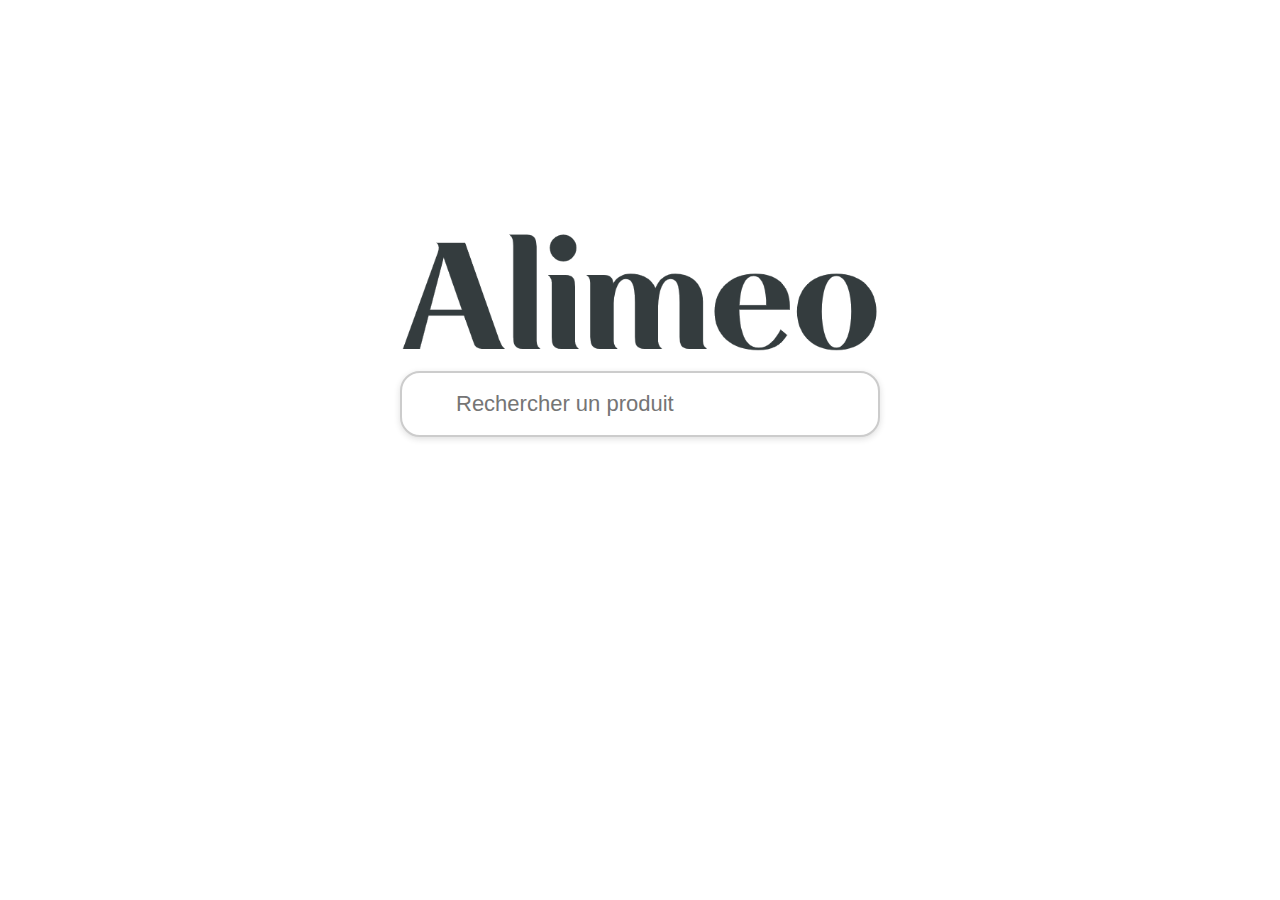
<file: index.html>
<!DOCTYPE html>
<html>
<head>
  <title>Alimeo</title>
  <link rel="stylesheet" type="text/css" href="css/index.css">
</head>
<body>
  <div id="main-container" class="container">
    <div id="search-container">
      <div class="logo-container">
        <img src="img/logo/alimeo.png" alt="Alimeo">
      </div>
      <label class="search-wrapper">
        <input type="text" id="search" placeholder="Rechercher un produit">
        <span class="search-icon"></span>
      </label>
    </div>
    <div id="results"></div>
  </div>
  <script src="js/index.js" defer></script>
</body>
</html>
</file>
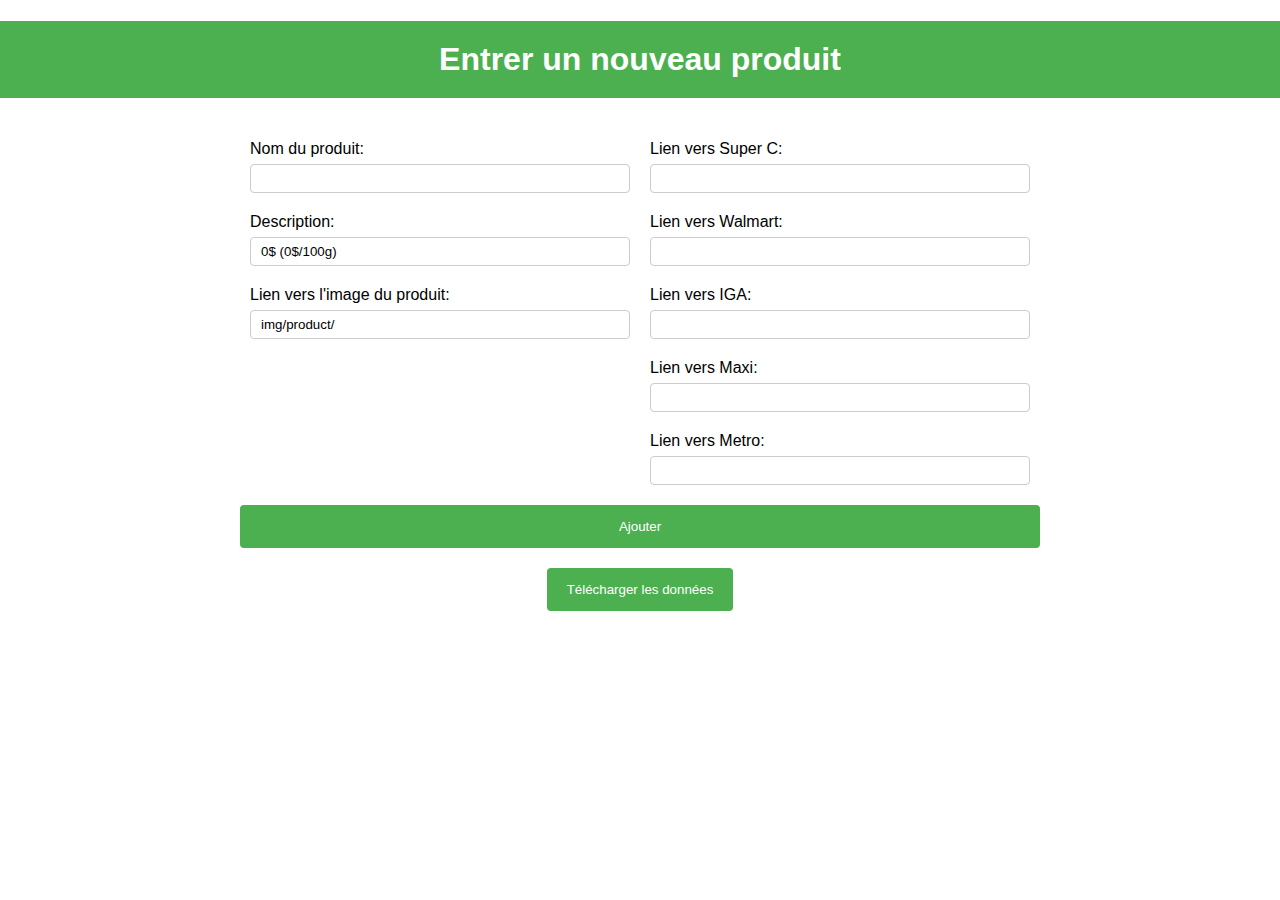
<file: addproduct.html>
<!DOCTYPE html>
<html lang="fr">
<head>
  <meta charset="UTF-8">
  <meta name="viewport" content="width=device-width, initial-scale=1.0">
  <title>Entrer un nouveau produit</title>
  <link rel="stylesheet" href="css/addproduct.css">
</head>
<body>
  <h1>Entrer un nouveau produit</h1>
  <form id="product-form">
    <div class="column">
    <label for="name">Nom du produit:</label>
    <input type="text" id="name" name="name" required>
    <label for="description">Description:</label>
    <input type="text" id="description" name="description" value="0$ (0$/100g)" required>
    <label for="image">Lien vers l'image du produit:</label>
    <input type="text" id="image" name="image" value="img/product/" required>
    </div>
    <div class="column">
    <label for="link1">Lien vers Super C:</label>
    <input type="text" id="link1" name="link1">
    <label for="link2">Lien vers Walmart:</label>
    <input type="text" id="link2" name="link2">
    <label for="link3">Lien vers IGA:</label>
    <input type="text" id="link3" name="link3">
    <label for="link4">Lien vers Maxi:</label>
    <input type="text" id="link4" name="link4">
    <label for="link5">Lien vers Metro:</label>
    <input type="text" id="link5" name="link5">
    </div>
    <input type="submit" value="Ajouter">
  </form>
  <button id="download-data">Télécharger les données</button>
  <script src="js/addproduct.js" defer></script>
</body>
</html>
</file>
<file: css/index.css>
body {
  font-family: Arial, sans-serif;
  font-size: 16px;
  text-align: center;
  margin: 0;
}

.container {
  display: flex;
  flex-direction: column;
  align-items: center;
  justify-content: center;
  min-height: 100vh;
  position: relative;
}

.container.raise {
  transform: translateY(-10%);
}

.container.top {
  justify-content: flex-start;
  padding-top: 0;
}

.container.top #search-container {
  position: sticky;
  top: 0;
  background-color: white;
  z-index: 1000;
  border-top: 10px solid #ffffff;
}

.container.top #search-container.hide-border {
  border-top: none;
}

.logo-container {
  display: flex;
  align-items: center;
  justify-content: center;
  margin-bottom: 20px;
}

.logo-container img {
  max-height: 118px;
  max-width: 118%;
}

.search-container {
  display: flex;
  justify-content: center;
  align-items: center;
}


#search {
  background-image: url('https://img.icons8.com/material-outlined/24/000000/search--v1.png');
  background-size: 26px;
  background-position: 16px center;
  background-repeat: no-repeat;
  padding: 10px 15px 10px 40px;
  font-size: 20px;
  border: 2px solid #ccc;
  border-radius: 20px;
  width: 400px;
  margin: 0 auto;
  box-shadow: 0 2px 6px rgba(32, 33, 36, 0.15);
}

#search:focus {
  border-color: #4d90fe;
  box-shadow: 0 1px 6px rgba(32, 33, 36, 0.28);
}

@media (max-width: 480px) {
  #search {
    font-size: 18px;
    padding: 14px 18px 14px 42px;
    width: 100%;
    max-width: none;
    box-sizing: border-box;
  }
}

@media (min-width: 481px) and (max-width: 768px) {
  #search {
    font-size: 20px;
    padding: 16px 20px 16px 48px;
  }
}

@media (min-width: 769px) {
  #search {
    font-size: 22px;
    padding: 18px 22px 18px 54px;
  }
}

#results {
  display: flex;
  flex-wrap: wrap;
  justify-content: center;
  align-items: flex-start;
  margin-top: 50px;
}

.products {
  justify-content: space-between;
  align-items: center;
  margin: 12px;
  border: 1.1px solid rgb(159, 159, 159);
  padding: 12px;
  border-radius: 12px;
  background-color: #ffffff; /* Ajouter une couleur de fond */
  box-shadow: 0 1px 3px rgba(0, 0, 0, 0.12), 0 1px 2px rgba(0, 0, 0, 0.24); /* Ajouter une ombre */
  transition: all 0.3s cubic-bezier(0.25, 0.8, 0.25, 1); /* Ajouter une transition pour les effets au survol */
}

.products:hover {
  box-shadow: 0 14px 28px rgba(0, 0, 0, 0.25), 0 10px 10px rgba(0, 0, 0, 0.22); /* Modifier l'ombre au survol */
  background-color: #ffffff; /* Changer la couleur de fond au survol */
}

.products img {
  border-radius: 12px;
  margin-right: 1px;
}
</file>
<file: css/addproduct.css>
body {
  font-family: Arial, sans-serif;
  margin: 0;
  padding: 0;
}

h1 {
  text-align: center;
  padding: 20px;
  background-color: #4CAF50;
  color: white;
}

form {
  display: flex;
  flex-wrap: wrap;
  justify-content: space-around;
  max-width: 800px;
  margin: 0 auto;
}

label {
  display: block;
  margin-top: 20px;
}

input[type="text"] {
  width: 100%;
  padding: 6px 10px;
  margin-top: 6px;
  border: 1px solid #ccc;
  border-radius: 4px;
  box-sizing: border-box;
}

input[type="submit"] {
  width: 100%;
  background-color: #4CAF50;
  color: white;
  padding: 14px 20px;
  margin-top: 20px;
  border: none;
  border-radius: 4px;
  cursor: pointer;
}

input[type="submit"]:hover {
  background-color: #45a049;
}

.column {
  flex: 1;
  padding: 0 10px;
}

button {
  display: block;
  background-color: #4CAF50;
  color: white;
  padding: 14px 20px;
  margin: 20px auto;
  border: none;
  border-radius: 4px;
  cursor: pointer;
  text-align: center;
}

button:hover {
  background-color: #45a049;
}
</file>
